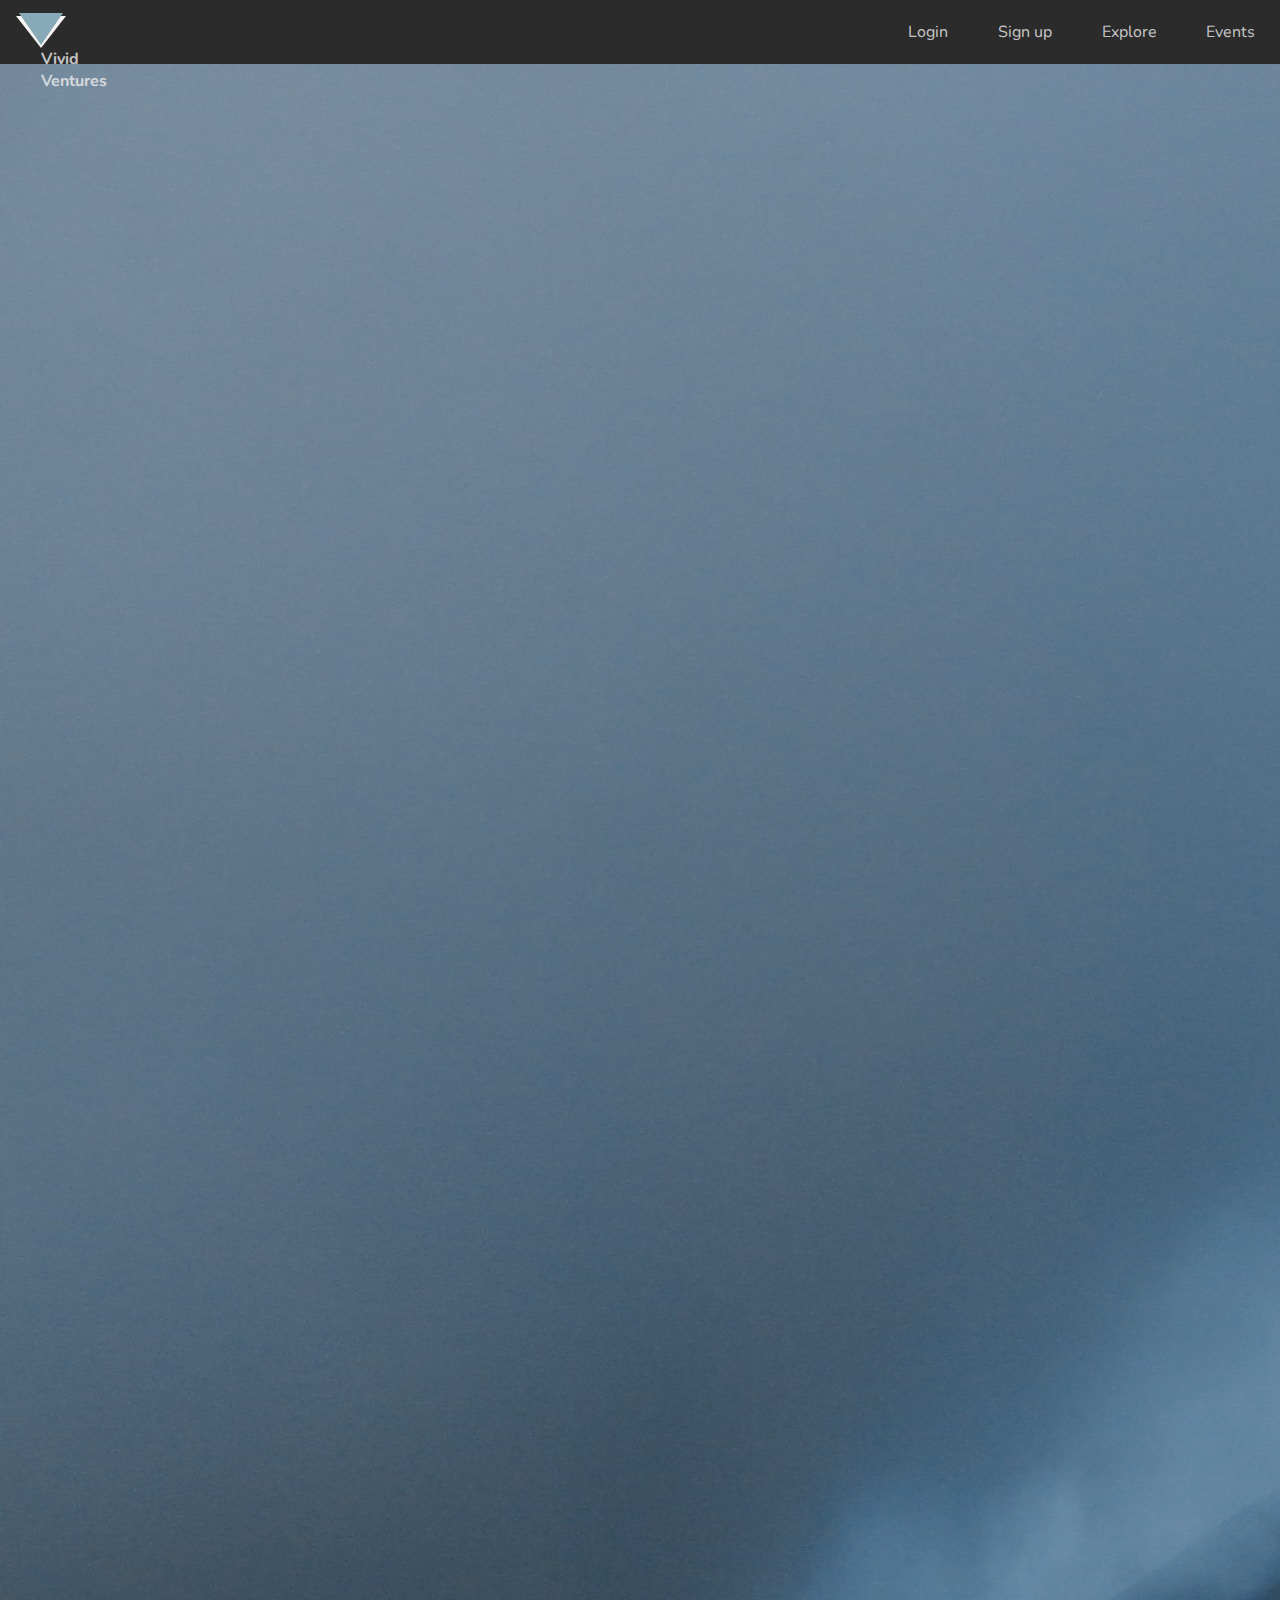
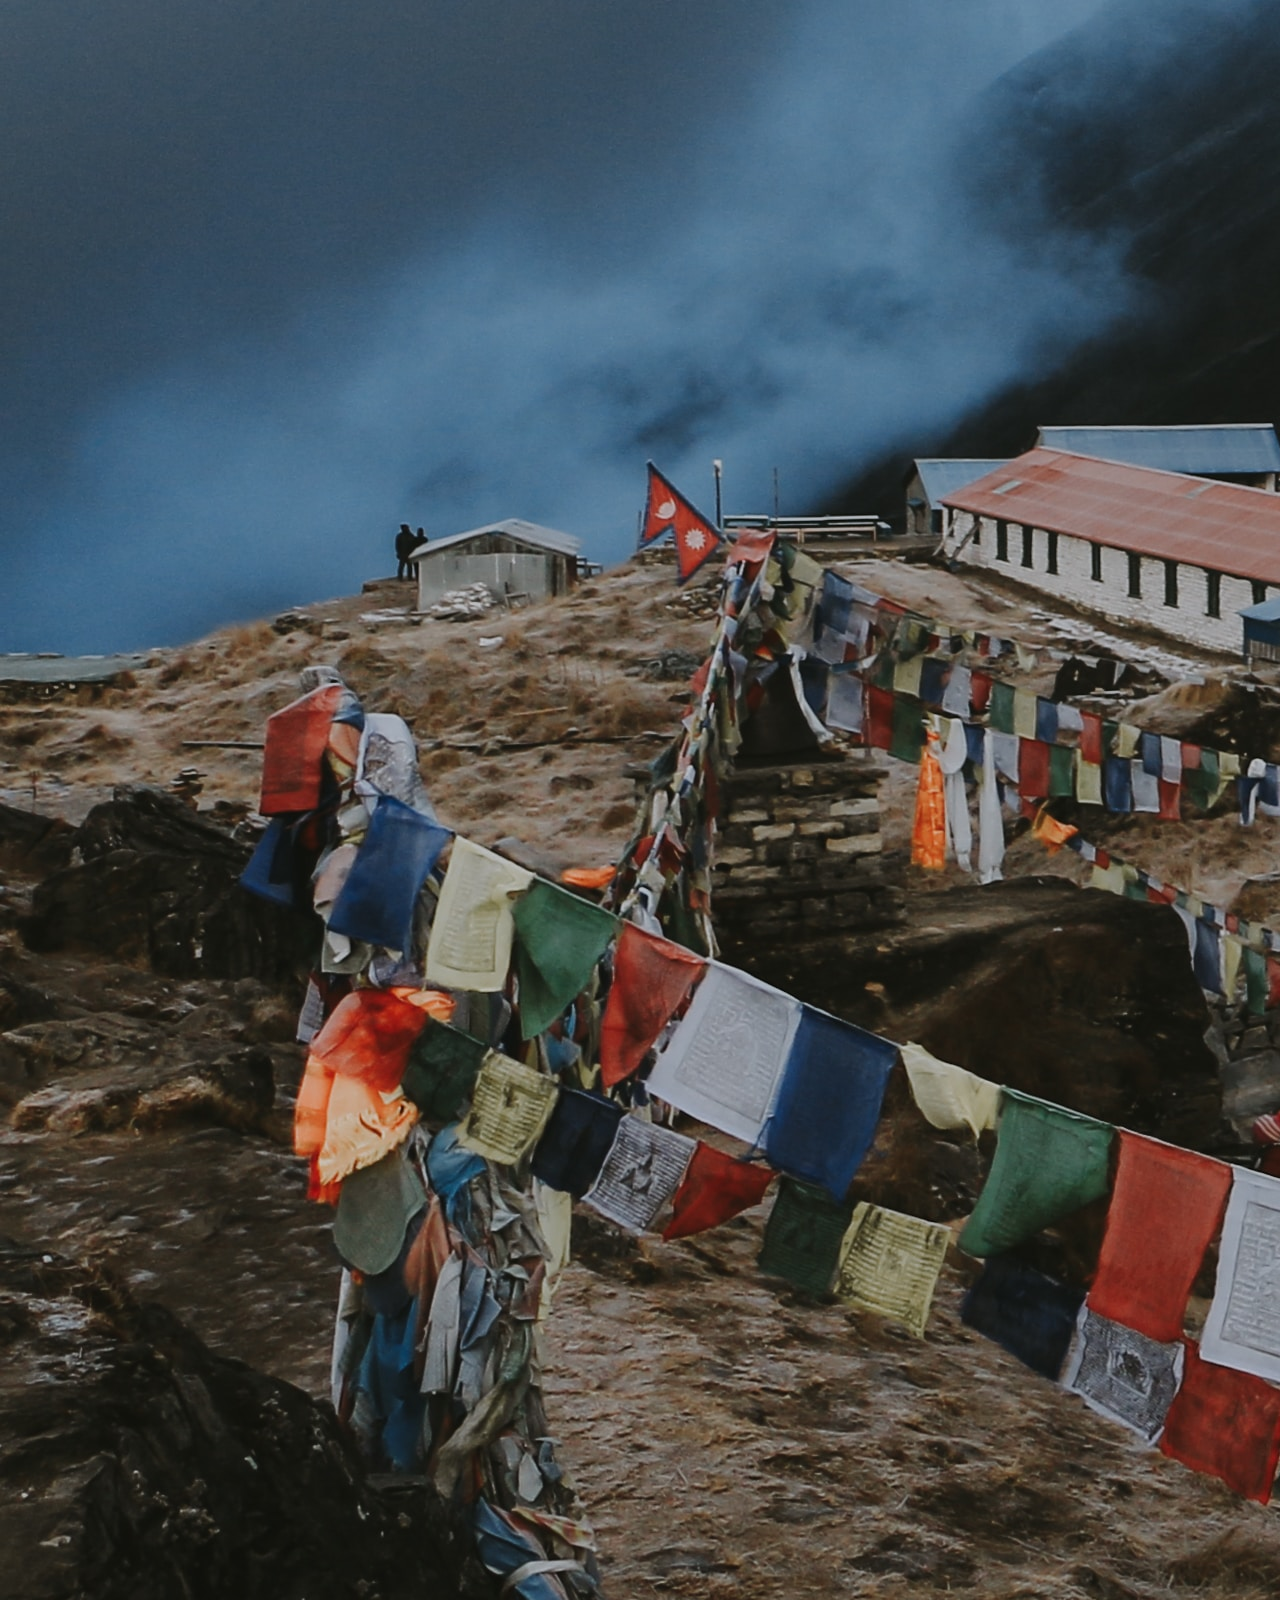
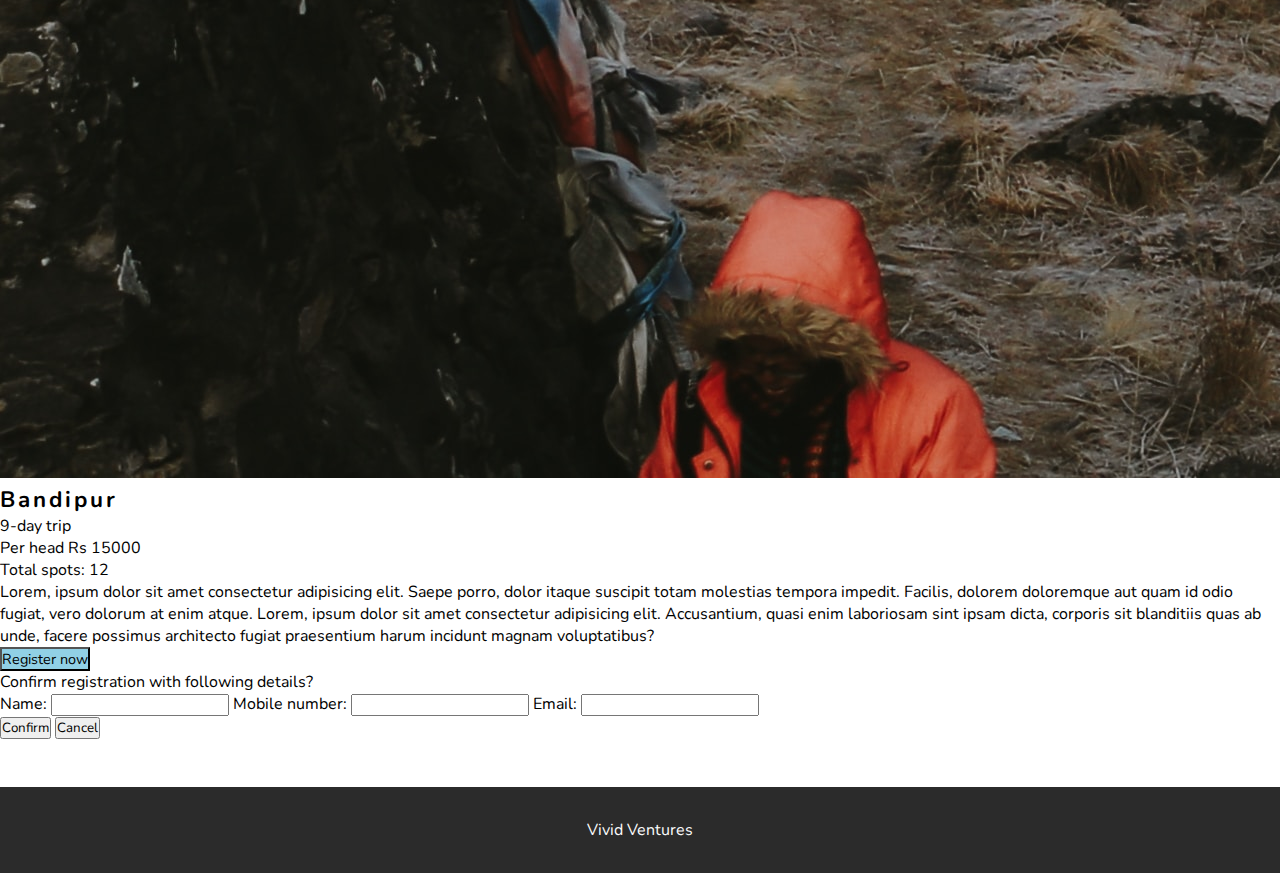
<file: public/event.html>
<!DOCTYPE html>
<html lang="en">
<head>
  <meta charset="UTF-8">
  <meta http-equiv="X-UA-Compatible" content="IE=edge">
  <meta name="viewport" content="width=device-width, initial-scale=1.0">
  <title>Vivid Ventures</title>
  <link rel="stylesheet" href="./styles/style.css">
</head>
<body>
  <header class="header event-page">
    <strong class="logo"><a href="/">Vivid Ventures</a></strong>
    <nav>
      <ul>
        <li><a href="./login.html"><span>Login</span></a></li>
        <li><a href="./signup.html">Sign up</a></li>
        <li><a href="#">Explore</a></li>
        <li><a href="./events.html">Events</a></li>
      </ul>
    </nav>
  </header>
  <div class="event-container">
    <section class="event-info-section">
        <div class="image-container">
          <img src="./assets/images/neha-maheen-mahfin-cK6fjg5YJEA-unsplash.jpg" alt="">
          <div class="event-info">
            <h3>Bandipur</h3>
            <ul>
              <li>9-day trip</li>
              <li>Per head Rs 15000</li>
              <li>Total spots: 12</li>
            </ul>
          </div>
        </div>
        <div class="event-description">
          <p>Lorem, ipsum dolor sit amet consectetur adipisicing elit. Saepe porro, dolor itaque suscipit totam molestias tempora impedit. Facilis, dolorem doloremque aut quam id odio fugiat, vero dolorum at enim atque. Lorem, ipsum dolor sit amet consectetur adipisicing elit. Accusantium, quasi enim laboriosam sint ipsam dicta, corporis sit blanditiis quas ab unde, facere possimus architecto fugiat praesentium harum incidunt magnam voluptatibus?</p>
          <button class="register-btn">Register now</button>   
        </div>            
    </section>

      <div class="form-container">
        <form action="">    
          <p>Confirm registration with following details?</p>
          <label>Name: <input type="text" name="name" id="name"></label>
          <label>Mobile number: <input type="text" name="contact" id="contact"></label>
          <label>Email: <input type="email" name="email" id="email"></label>
          <div class="form-buttons">
            <button class="submit-btn">Confirm</button>             
            <button class="cancel-btn">Cancel</button>
          </div>
        </form>
      </div>
  </div>
  <footer class="event-page-footer">
    <span><a href="/">Vivid Ventures</a></span>
  </footer>
</body>
</html>
</file>
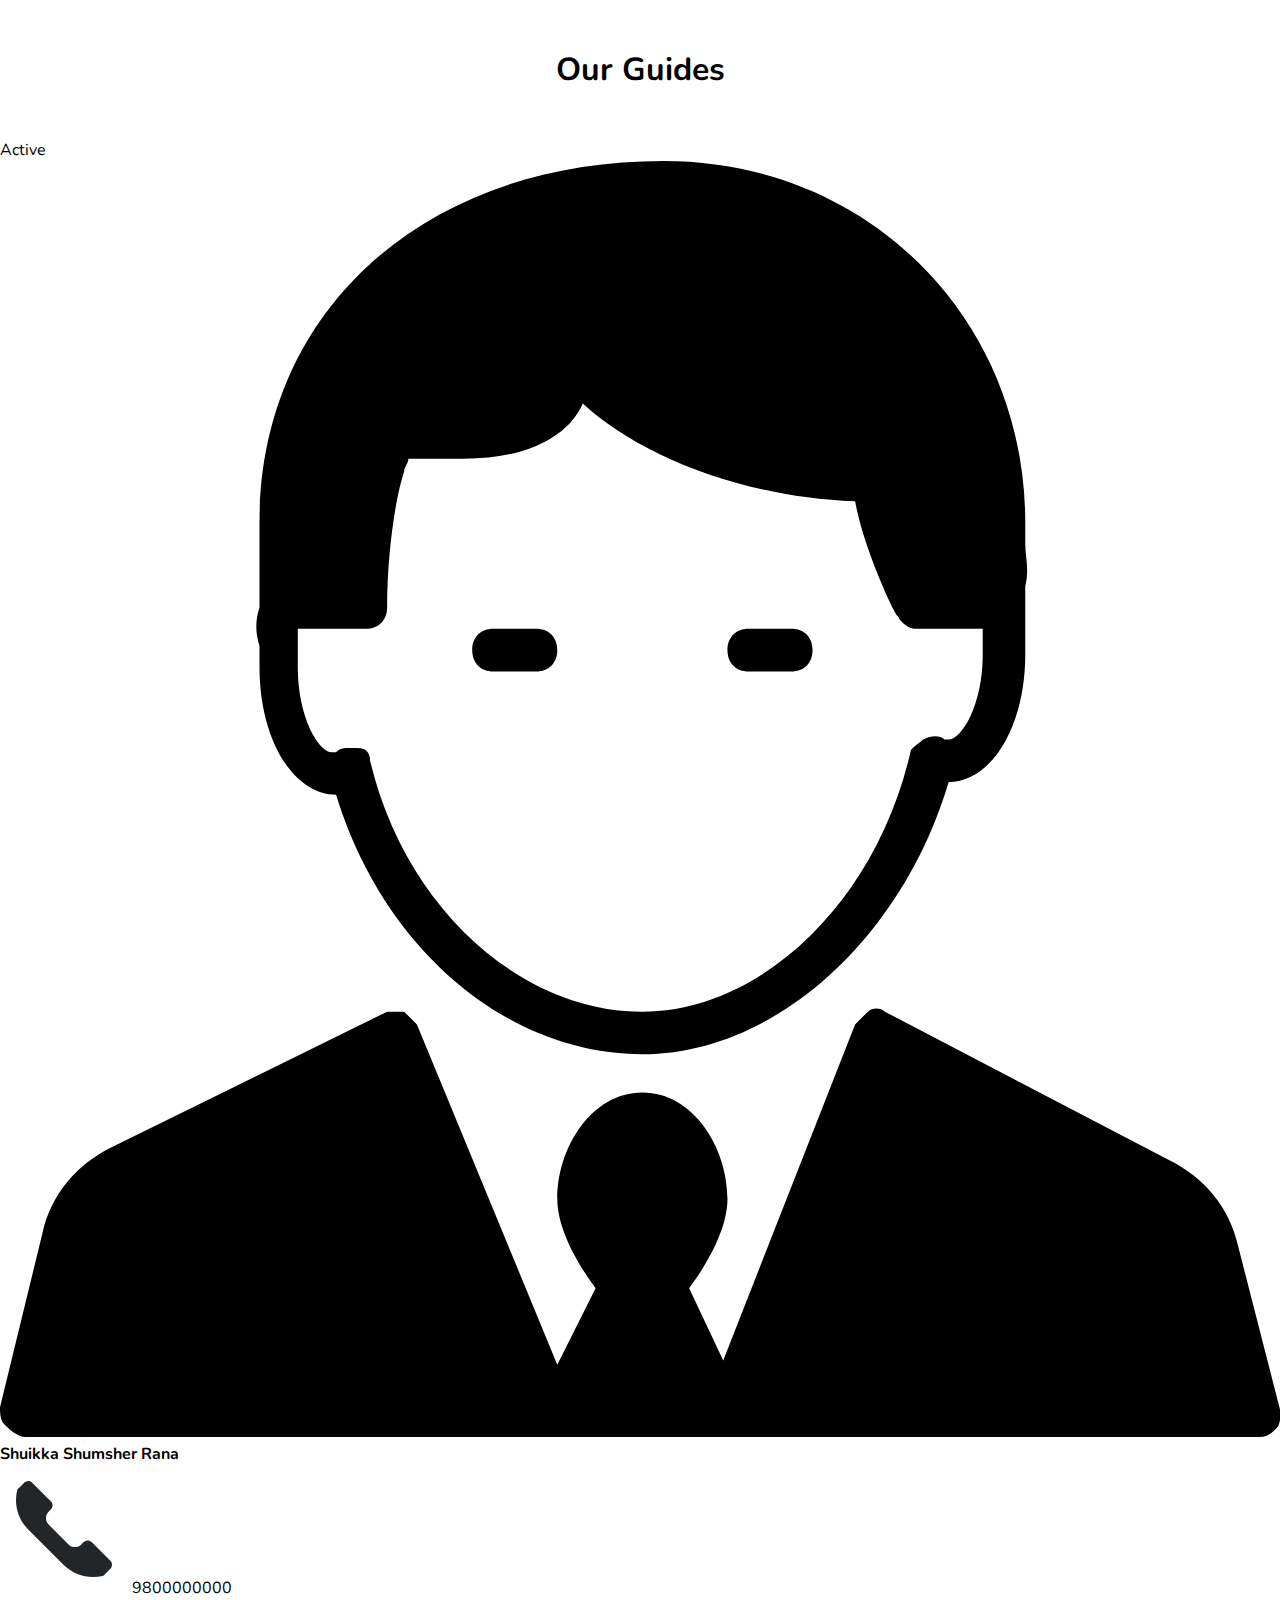
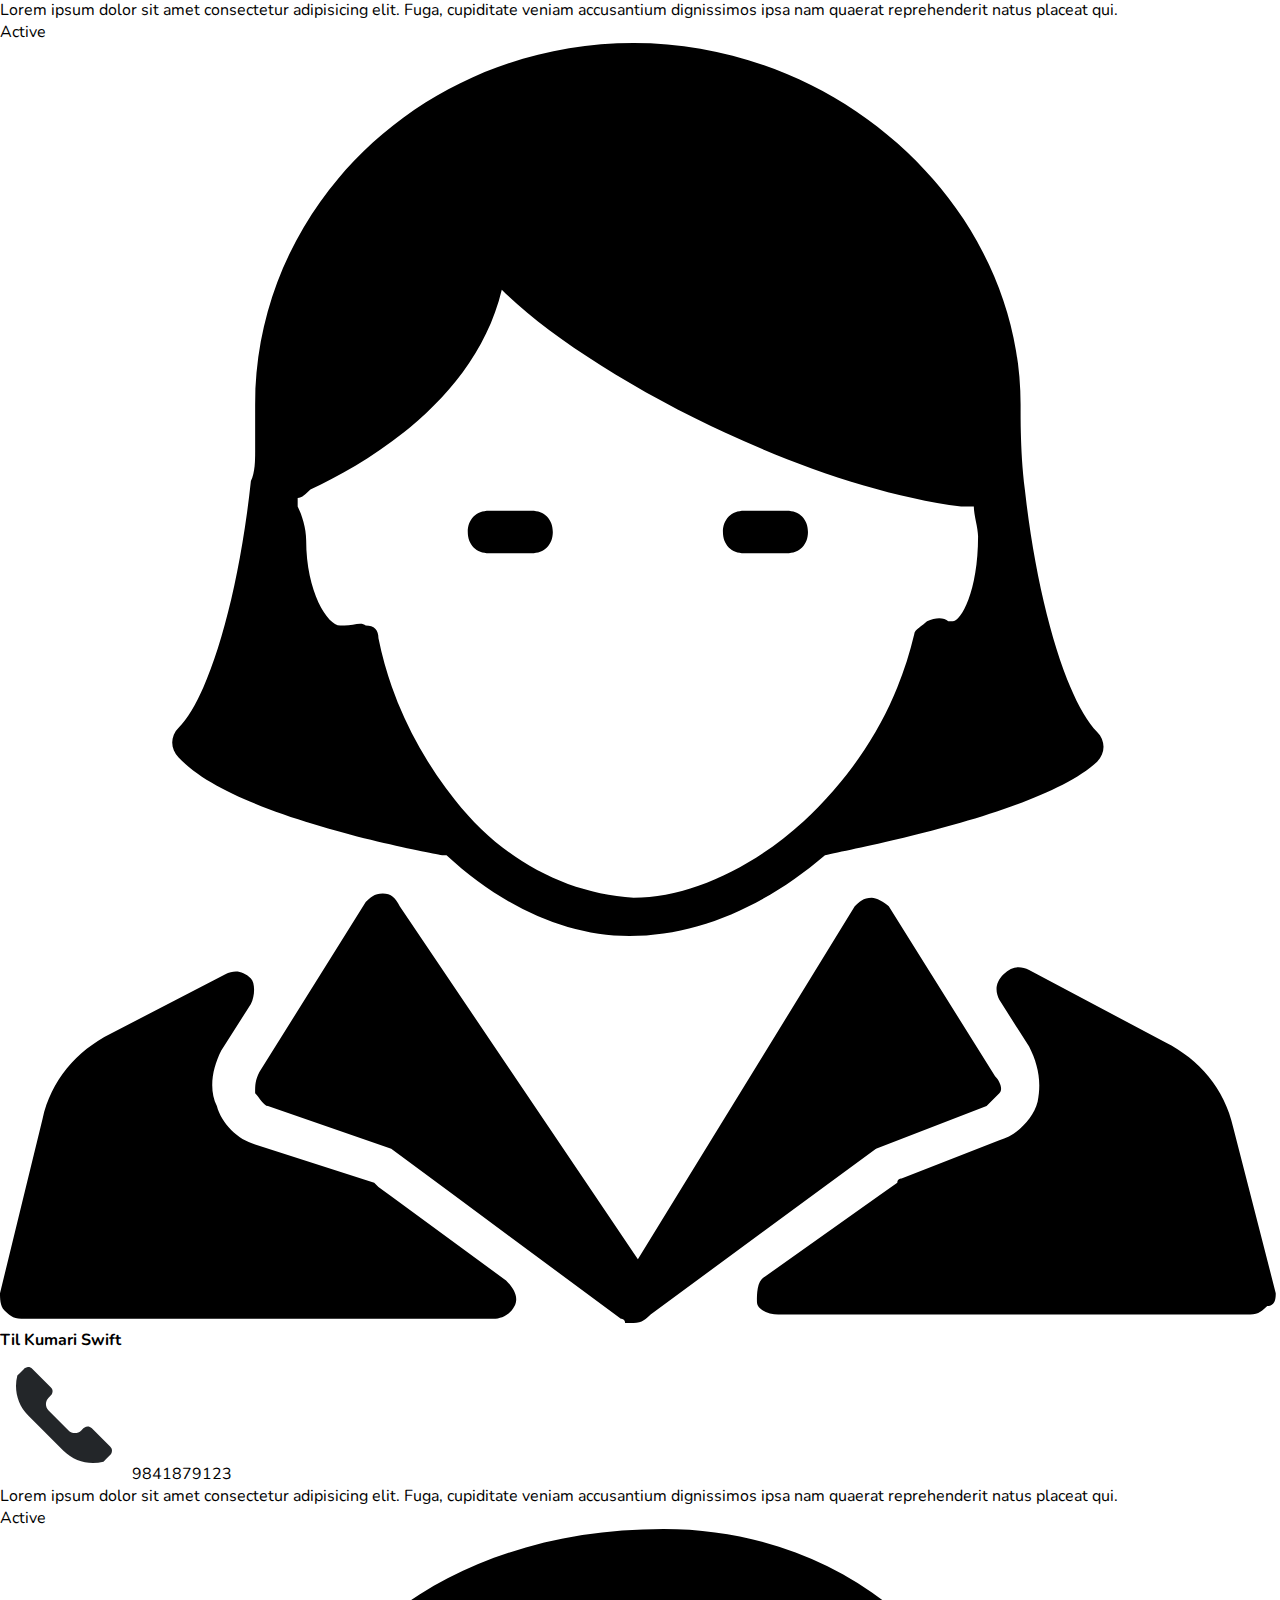
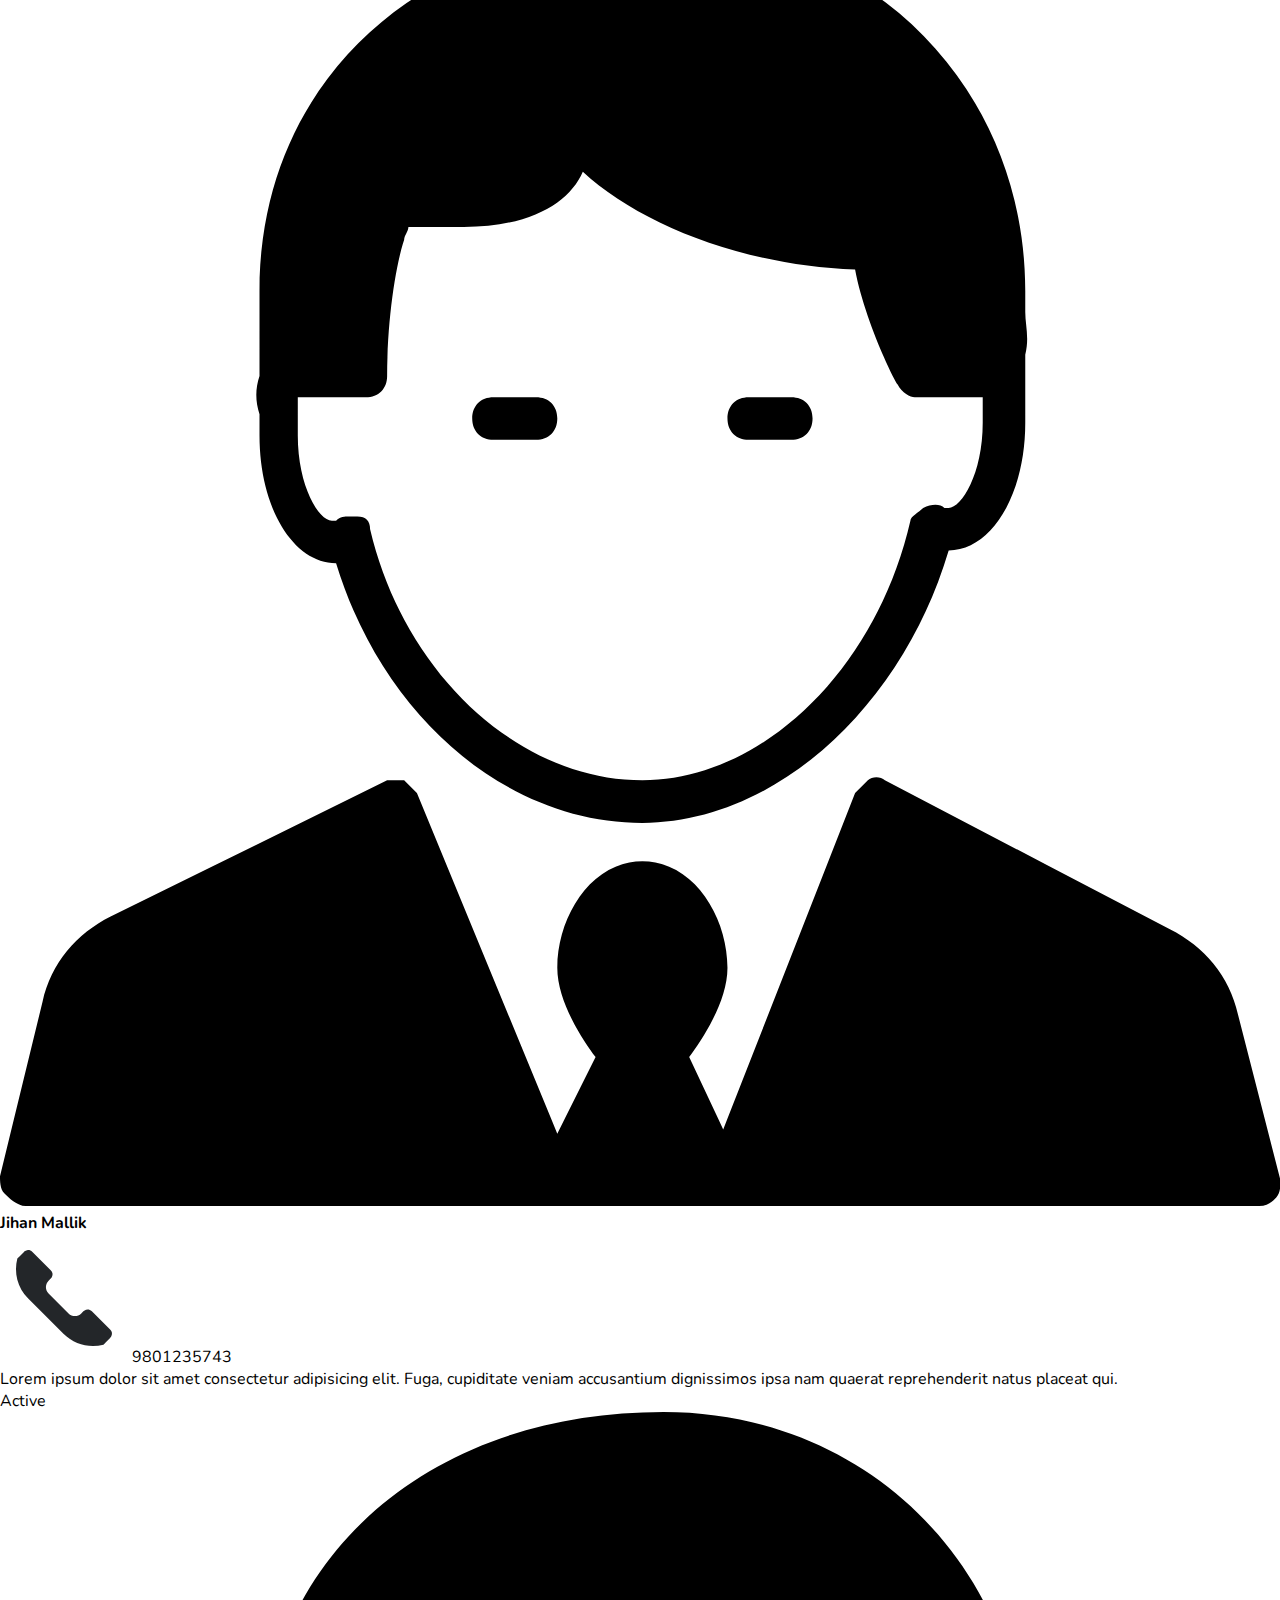
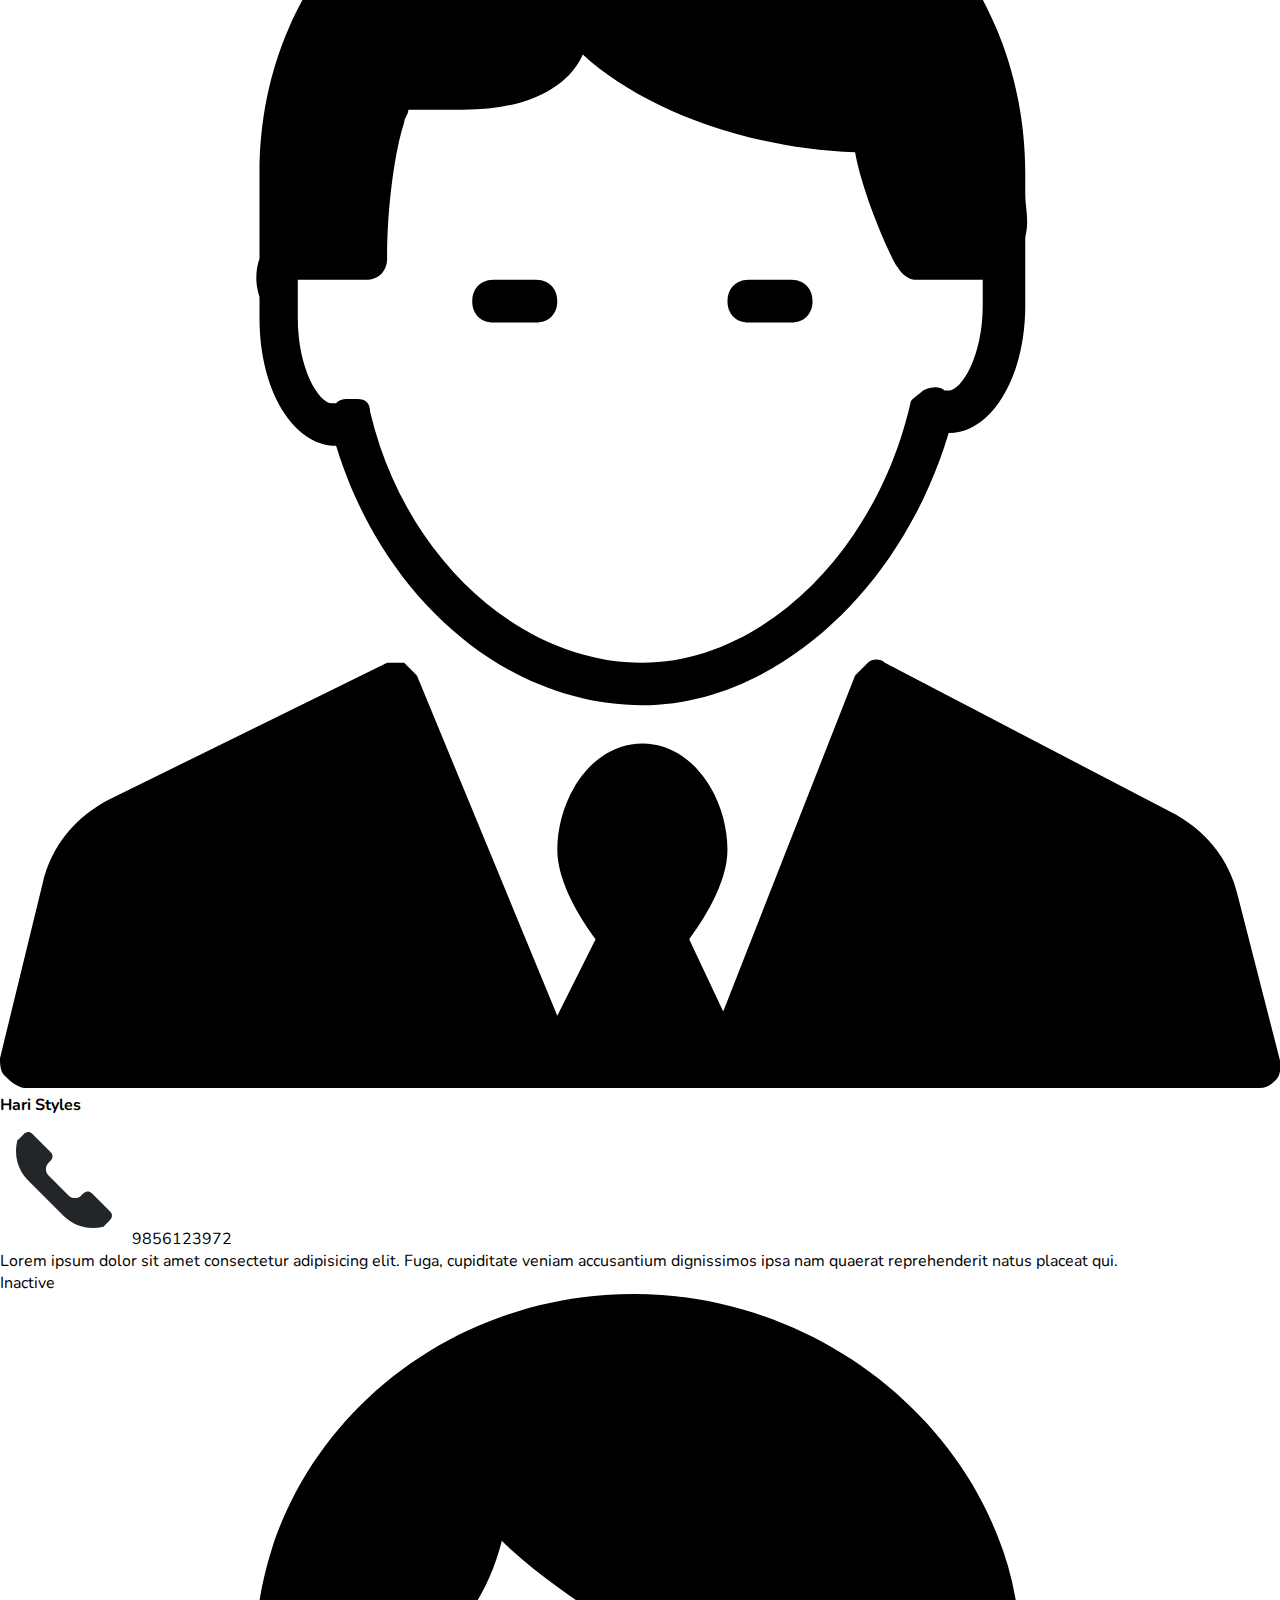
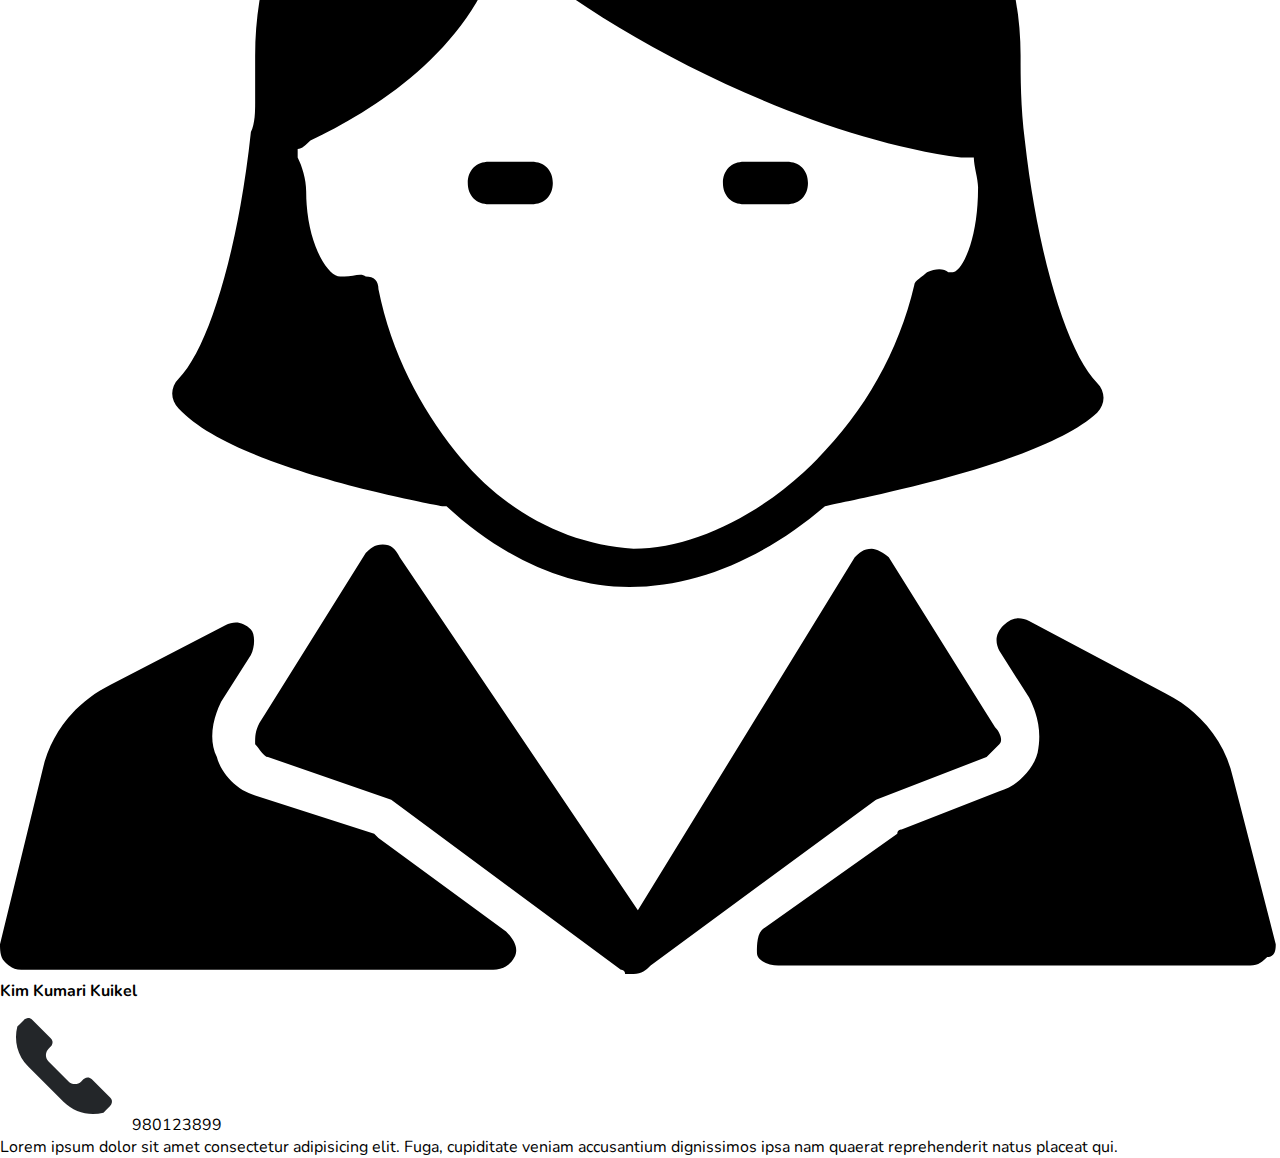
<file: public/guides.html>
<!DOCTYPE html>
<html lang="en">
<head>
  <meta charset="UTF-8">
  <meta http-equiv="X-UA-Compatible" content="IE=edge">
  <meta name="viewport" content="width=device-width, initial-scale=1.0">
  <title>Vivid Ventures</title>
  <link rel="stylesheet" href="./styles/style.css">
</head>
<body>
  <h2 class="section-heading">Our Guides</h2>
  <div class="profile-container">
    <div class="guide-profile">
      <div class="status active">Active</div>
      <div class="guide-image">
        <img src="./assets/images/business-man-2.svg" alt="">
      </div>
      <div class="guide-info"> 
        <h4>Shuikka Shumsher Rana</h4>
        <div class="contact">
          <img src="./assets/images/call-start.svg" alt="">
          <span>9800000000</span>
        </div>
        <p>Lorem ipsum dolor sit amet consectetur adipisicing elit. Fuga, cupiditate veniam accusantium dignissimos ipsa nam quaerat reprehenderit natus placeat qui.</p> 
      </div>
    </div>
    <div class="guide-profile">
      <div class="status active">Active</div>
      <div class="guide-image">
        <img src="./assets/images/business-woman-2.svg" alt="">
      </div>
      <div class="guide-info"> 
        <h4>Til Kumari Swift</h4>
        <div class="contact">
          <img src="./assets/images/call-start.svg" alt="">
          <span>9841879123</span>
        </div>
        <p>Lorem ipsum dolor sit amet consectetur adipisicing elit. Fuga, cupiditate veniam accusantium dignissimos ipsa nam quaerat reprehenderit natus placeat qui.</p> 
      </div>
    </div>
    <div class="guide-profile">
      <div class="status active">Active</div>
      <div class="guide-image">
        <img src="./assets/images/business-man-2.svg" alt="">
      </div>
      <div class="guide-info"> 
        <h4>Jihan Mallik</h4>
        <div class="contact">
          <img src="./assets/images/call-start.svg" alt="">
          <span>9801235743</span>
        </div>
        <p>Lorem ipsum dolor sit amet consectetur adipisicing elit. Fuga, cupiditate veniam accusantium dignissimos ipsa nam quaerat reprehenderit natus placeat qui.</p> 
      </div>
    </div>
    <div class="guide-profile">
      <div class="status active">Active</div>
      <div class="guide-image">
        <img src="./assets/images/business-man-2.svg" alt="">
      </div>
      <div class="guide-info"> 
        <h4>Hari Styles</h4>
        <div class="contact">
          <img src="./assets/images/call-start.svg" alt="">
          <span>9856123972</span>
        </div>
        <p>Lorem ipsum dolor sit amet consectetur adipisicing elit. Fuga, cupiditate veniam accusantium dignissimos ipsa nam quaerat reprehenderit natus placeat qui.</p> 
      </div>
    </div>
    <div class="guide-profile">
      <div class="status inactive">Inactive</div>
      <div class="guide-image">
        <img src="./assets/images/business-woman-2.svg" alt="">
      </div>
      <div class="guide-info"> 
        <h4>Kim Kumari Kuikel</h4>
        <div class="contact">
          <img src="./assets/images/call-start.svg" alt="">
          <span>980123899</span>
        </div>
        <p>Lorem ipsum dolor sit amet consectetur adipisicing elit. Fuga, cupiditate veniam accusantium dignissimos ipsa nam quaerat reprehenderit natus placeat qui.</p> 
      </div>
    </div>
  </div>
</body>
</html>
</file>
<file: public/styles/style.css>
@import url('https://fonts.googleapis.com/css2?family=Nunito:wght@400;500;600;700&display=swap');

* {
  margin: 0;
  padding: 0;
  box-sizing: border-box;
  font-family: 'Nunito', sans-serif;
  --header-blue:#8294C4;
  --primary-white: #fafafa;
  --secondary-blue: #91d0e5;
}
html, body {
  width: 100%;
  height: 100%;
}
/* img {
  max-width: 100%;
} */
button {
  cursor: pointer;
  font-family: inherit;
}
h3 {
  letter-spacing: 3px;
  font-size: 1.4rem;
}
a {
  text-decoration: none;
  color: inherit;
  cursor: pointer;
}
header {
  width: 100%;
  padding: 1rem;
  display: flex;
  justify-content: space-between;
  align-items: center;
  background-color: #2B2B2B;
  /* background-color: rgba(43, 43, 43); */
  /* opacity: 0.4; */
  color: rgba(240, 240, 240, .8);
  position: relative;
  /* border-bottom: 2px solid #DDD5D5; */
}
.index-page-header {
  /* opacity: 0.4; */
  background-color: rgba(43, 43, 43, 0.5);
  position: absolute;
  top: 0;
  /* min-width: 100vw; */
  left: 0;
  right: 0;
  width: 100%;  
  z-index: 10;
}
header .logo {
  width: 0;
  height: 0;
  border: 1.6rem solid transparent;
  border-top: 2rem solid #f7f4f4;
  border-bottom: 0;
  position: relative;
}
.logo::before {
  content: '';
  width: 0;
  height: 0;
  border: 1.4rem solid transparent;
  border-top: 2rem solid #88aab8;
  border-bottom: 0;
  position: absolute;
  top: -2.2rem;
  left: -1.4rem;
}
nav a {
  padding: 0 .55rem;
  position: relative;
}
nav a::before {
  content: "[";
}
nav a::after {
  content: "]";
}
nav a::before, nav a::after {
  opacity: 0;
  visibility: hidden;
  transition: all 0.5s ease;
  position: absolute;
}
nav a:hover {
  color: var(--primary-white);
}
nav a:hover::before {
  /* content: '['; */
  visibility: visible;
  opacity: 1;
  margin: -0.1em 0px 0px -0.9em;
}
nav a:hover::after {
  /* content: ']'; */
  visibility: visible;
  opacity: 1;
  margin: -0.1em 0px 0px 0.6em;
}
nav ul {
  display: flex;
  flex-direction: row;
  align-items: center;
  gap: 2rem;
  list-style: none;
}
.toggle-container {
  padding: .55rem;
  /* width: fit-content; */
  display: flex;
  align-items: center;
  justify-content: center;
  gap: .4rem;
}
input[role="switch"] {
  appearance: none;
  display: flex;
  align-items: center;
  justify-content: center;
  position: relative;
  cursor: pointer;
}
input[role="switch"]::before {
  content: "";
  width: 2.2rem;
  height: 1.2rem;
  background-color: hsl(0, 100%, 90%);
  border-radius: 1rem;
  transition: background-color 200ms ease-in-out;
}
input[role="switch"]::after {
  position: absolute;
  left: .1rem;
  content: "";
  width: 1rem;
  height: 1rem;
  background-color: hsl(0, 80%, 50%);
  border-radius: 50%;
  transition: background-color 200ms ease-in-out, transform 200ms ease-in-out;
}
input[role="switch"]:focus-visible::before {
  outline: 1px solid #fafafa;
}
input[role="switch"]:checked::after {
  transform: translateX(100%);
  background-color: hsl(100, 70%, 40%);
}
input[role="switch"]:checked::before {
  background-color: hsl(100, 70%, 90%);
}
.mobile-nav-toggle {
  display: none;
  cursor: pointer;
  width: 2.5rem;
}
.mobile-nav-toggle .bar {
  display: block;
  width: 100%;
  height: .3rem;
  /* margin-bottom: .4rem; */
  background-color: rgba(240, 240, 240, .8);;
  transition: transform .4s linear, opacity .4s linear;
}
.mobile-nav-toggle.nav-active .bar:nth-child(1) {
  transform: translateY(8px) rotate(45deg);
}
.mobile-nav-toggle.nav-active .bar:nth-child(2) {
  opacity: 0;
}
.mobile-nav-toggle.nav-active .bar:nth-child(3) {
  transform: translateY(-10px) rotate(-45deg);
}

@media (max-width: 590px) {
  nav {
    position: fixed;
    z-index: 1000;
    inset: 0 0 0 40%;
    background: hsla(100, 6%, 10%, 0.7);
    backdrop-filter: blur(1rem);
    transition: transform 350ms ease;
    transform: translateX(100%);
    display: none;
  }
  nav ul {
    flex-direction: column;
    align-items: flex-start;
    gap: 2rem;
    padding: 8rem 3rem;
    font-size: 1.5rem;
    font-weight: 600;
  }
  .mobile-nav-toggle {
    display: flex;
    flex-direction: column;
    justify-content: space-between;
    gap: .3rem;
    position: absolute;
    z-index: 9999;
    top: 50%;
    transform: translateY(-50%);
    right: 1.5rem;
    /* width: 2rem; */
    /* background-color: var(var(--secondary-blue); */
  }
}
@media (min-width: 590px) {
  nav {
    transform: translateX(0%);
  }
}
section.hero {
  position: relative;
  height: 100vh;
}
.hero video {
  width: 100%;
  opacity: 0.9;
  height: 100%;
  object-fit: cover;
  position: absolute;
  z-index: -100;
}
/* @media (min-aspect-ratio: 16/9) {
  .hero video {
    width: 100%;
    height: auto;
  }
}
@media (max-aspect-ratio: 16/9) {
  .hero video {
    width: auto;
    height: 100%;
  }
} */
.hero-content {
  width: 70%;
  position: absolute;
  top: 50%;
  left: 50%;
  transform: translateX(-50%);
  z-index: 0;
  display: flex;
  flex-direction: column;  
  justify-content: center;
  align-items: center;
  text-align: center;
  gap: 4rem;
}
.hero-content h2 {
  -webkit-text-stroke: 1px #fff;
  color: rgba(255, 255, 255, .2);
  font-size: 2.5rem;
  font-weight: 700;
  letter-spacing: .7rem;
  text-shadow: 1px 0 10px rgb(60, 252, 255);
}
.hero-content button {
  background-color: rgba(255, 255, 255, 0.1);
  font-size: 1.2rem;
  font-weight: 600;
  text-transform: uppercase;
  padding: 1rem 1.4rem;
  border: 3px solid var(--primary-white);
  border-radius: 4px;
  color: var(--primary-white);
  letter-spacing: 2px;
  transition: transform .3s ease, box-shadow .4s ease-in-out;
}
.hero-content button:hover {
  transform: scale(1.1);
  box-shadow: 0 3px 20px rgba(254, 254, 254, 0.8),
                0 2px 15px rgba(254, 254, 254, 0.5) inset;
}
.section-heading {
  width: fit-content;
  font-size: clamp(1.4rem, 2.5vw, 2.6rem);
  margin: 3rem auto;
}
.heading-container {
  display: flex;
  flex-direction: row;
  align-items: center;
  position: relative;
}
.sort-container {
  position: absolute;
  right: 0;
  width: fit-content;
  margin-right: 1rem;
}
.sort-btn {
  /* outline: 1px solid black; */
  height: fit-content;
  padding: .1rem 0;
  font-size: 1rem;
  font-weight: 600;
  background: none;
  border: none;
  border-bottom: 2px solid #88aab8;
  display: flex;
  align-items: center;
  justify-content: space-evenly;
}
.arrow-icon {
  overflow: hidden;
  width: 20%;
  display: flex;
  align-items: flex-end;
  justify-content: center;
}
.arrow-icon img {
  max-width: 100%;
  align-self: center;
  width: 2rem;
  margin: 0;
  transform: scale(2.2);
  transition: transform 200ms ease-in;
}
.sort-btn.active img {
  transform: scale(2.2) rotate(180deg);
}
.sorting-options {
  width: max-content;
  position: absolute;
  top: 1.65rem;
  z-index: 1000;
  right: 0rem;
  padding: .5rem 1rem;
  list-style-type: none;
  font-size: .9rem;
  background-color: #383636;
  visibility: hidden;
  opacity: 0;
  transition: opacity 250ms ease-in;
}
.sorting-options li {
  cursor: pointer;
  color: rgba(240, 240, 240, .8)
}
.sorting-options li:hover {
  color: var(--primary-white);
}
.sorting-options li > a {
  display: block;
  width: 100%;
}
.sorting-options li:not(:nth-child(1)) {
  margin-top: .2rem;
}
.sorting-options.show {
  visibility: visible;
  opacity: 1;
}
.section.events {
  display: flex;
  justify-content: center;
}
.event-cards {
  width: 95%;
  padding: 0 .5rem;
  /* display: flex;
  flex-direction: row;
  justify-content: flex-start;
  align-items: center;
  flex-wrap: wrap; */
  display: grid;
  justify-items: center;
  align-content: stretch;
  grid-template-columns: repeat(auto-fit, minmax(30%, 1fr));
  grid-auto-rows: 1fr;
  column-gap: 1.5rem;
  row-gap: 1.5rem;
  margin: 0 auto;
}
.event-card {
  /* margin-right: auto; */
  display: flex;
  flex-direction: column;
  justify-content: center;
  width: 100%;
  /* min-width: 30%; */
  height: 100%;
  border-radius: 5px;
  border: none;
  overflow: hidden;
  /* box-shadow: 3px 3px 3px 0px rgba(0, 0, 0, 0.25); */
  box-shadow: -2px -4px 4px rgba(50, 50, 50, 0.75) inset;
  position: relative;
}
.expired-event {
  position: absolute;
  inset: 0;
  z-index: 10;
  background-color: rgba(123, 118, 118, 0.5);
  filter: contrast(0.6);
}
.expired-text {
  /* filter: contrast(2); */
  position: absolute;
  top: 1rem;
  right: 1rem;
  z-index: 100;
  background-color: #fafafa;
  color: red;
  font-weight: 700;
  text-transform: capitalize;
  border-radius: 4px;
  padding: 2px 4px;
}
.event-card-image {
  width: 100%;
  position: relative;
}
.event-card-image img {
  width: 100%;
  aspect-ratio: 1.5;
  display: block;
  object-fit: cover;
}
.event-card h4 {
  position: absolute;
  bottom: 0;
  left: 0;
  right: 0;
  display: block;
  padding: .2rem;
  width: 100%;
  text-align: center;
  background-color: rgba(43, 43, 43, 0.8);
  color: var(--primary-white);
}
.event-card-info {
  align-self: stretch;
  height: 100%;
  display: flex;
  flex-direction: row;
  justify-content: space-between;
  align-items: center;
  gap: .4rem;
  padding: .8rem 1.5rem;
  background-color: rgba(240, 240, 240, .5);
}
.event-card-info .info-text ul {
  list-style: none;  
  line-height: 1.5;
  font-weight: 500;
}
.event-card-buttons {
  display: flex;
  flex-direction: column;
  place-items: center;
  gap: .5rem;
}
.event-card-btn {
  width: 100%;
  padding: .4rem .8rem;
  /* outline: 2px solid lightblue; */
  border-radius: 8px;
  border: none;
  font-weight: 600;
  transition: background-color 250ms linear, color 250ms linear;
}
.event-card-btn:hover {
  background-color: transparent;
}
.register-btn, .edit-btn {
  background-color: var(--secondary-blue);
  display: flex;
  justify-content: center;
  font-size: .9rem;
}
.register-btn:hover, .edit-btn:hover {
  outline: 2px solid steelblue;
  color: steelblue;
}
.delete-event-btn {
  background-color: rgba(255, 0, 0, 0.7);
}
.delete-event-btn:hover {
  outline: 2px solid red;
  color: red;
}
.page-info-container {
  width: fit-content;
  margin: 3rem auto 0 auto;
  display: flex;
  justify-content: center;
  gap: .2rem;
  align-items: center;
  /* border: thin solid #fafafa; */
}
.page-info-container > a {
  background-color: #efefef;
  color: #333;
  padding: .2rem .8rem;
}
.page-info-container > a {
  border: 1.5px solid #333;
}
.page-info-container a.active-page {
  background-color: var(--secondary-blue);
}
section.find-company {
  width: 70%;
  display: grid;
  grid-template-columns: 1fr 1fr 1fr;
  grid-template-rows: 10rem 10rem;
  gap: .5rem;
  margin: 0 auto;
  /* max-height: 400px; */
}
.find-company .find-group {
  height: 100%;
  grid-column: 2 / span 2;
  grid-row: 1 / 3;
}
.find-company .find-guide {
  grid-column: 1 / 2;
  grid-row: 1 / 3;
}
.find-company > div {
  position: relative;
}
.find-company img {
  width: 100%;
  height: 100%;
  object-fit: cover;
}
.find-guide p, .find-group p {
  width: 100%;
  min-height: 10%;
  display: flex;
  align-items: center;
  justify-content: center;
  position: absolute;
  background-color: rgba(43, 43, 43, 0.6);
  color: var(--primary-white);
  padding: .4rem;
  transition: min-height .3s ease;
  cursor: pointer;
}
.find-group p {
  bottom: 0;
}
.find-guide:hover .find-guide-txt,
.find-group:hover .find-group-txt {
  min-height: 100%;
}
section.gallery {
  overflow: hidden;
  width: 95%;
  margin: 0 auto;
  height: 500px;
}
.gallery-images {
  display: grid;
  grid-template-columns: repeat(6, 1fr);
  grid-template-rows: repeat(8, 7rem);
  /* background-color: #2B2B2B; */
  gap: 5px;
  max-height: 32rem; 
  overflow: hidden;
}
.gallery-img {
  background-color: #aaaaaa;
}
.gallery-img img {
  object-fit: cover;
  height: 100%;
  width: 100%;
}
.gallery-images .img1 {
  grid-column: 1 / 3;
  grid-row: 1 / 3;
}
.gallery-images .img2 {
  grid-column: 3 / 6;
  grid-row: 1 / 3;
}
.gallery-images .img3 {
  grid-column: 6 / 7;
  grid-row: 1 / 5;
}
.gallery-images .img4 {
  grid-column: 1 / 4;
  grid-row: 3 / 5;
}
.gallery-images .img5 {
  grid-column: 4 / 6;
  grid-row: 3 / 5;
}
.popup {
  position: fixed;
  z-index: 1000;
  top: .6rem;
  left: 50%;
  transform: translateX(-50%);
  padding: 1rem;
  border-radius: 5px;
  text-align: center;
  opacity: 1;
  color: black;
}
.popup.hidden {
  display: none;
}
.popup.success {
  background-color: rgb(72, 209, 72);
  padding: 1rem 1.5rem;
}
.popup.failure {
  background-color: #da3b00;
}
footer {
  margin-top: 3rem;
  background-color: #2B2B2B;
  color: var(--primary-white);
  text-align: center;
  padding: 2rem;
  display: flex;
  flex-direction: row;
  justify-content: space-evenly;
  align-items: center;
  gap: 1rem;
}
footer > * {
  flex: 1;
}
footer .contact {
  display: flex;
  flex-direction: column;
  font-size: .9rem;
}
footer .contact a {
  text-decoration: underline;
}
footer .site-logo .site-name {
  font-weight: 700;
}
footer .copyright-txt {
  font-size: .8rem;
  /* margin-top: .5rem; */
}
footer .navigation ul {
  list-style-type: none;
  font-size: .9rem;
}

/* Responsive */
@media screen and (max-width: 590px) {

  .hero-content {
    width: 80%;
  }
  .hero-content button {
    font-size: 1rem;

  }
  .event-cards {
    grid-template-columns: repeat(auto-fit, minmax(47%, 1fr));
  }
  .event-card-info {
    flex-direction: column;
  }
  section.find-company {
    width: 90%;
  }
  section.gallery {
    width: 99%;
  }

  .guide-profile {
    min-width: 40%;
  }

}
</file>
